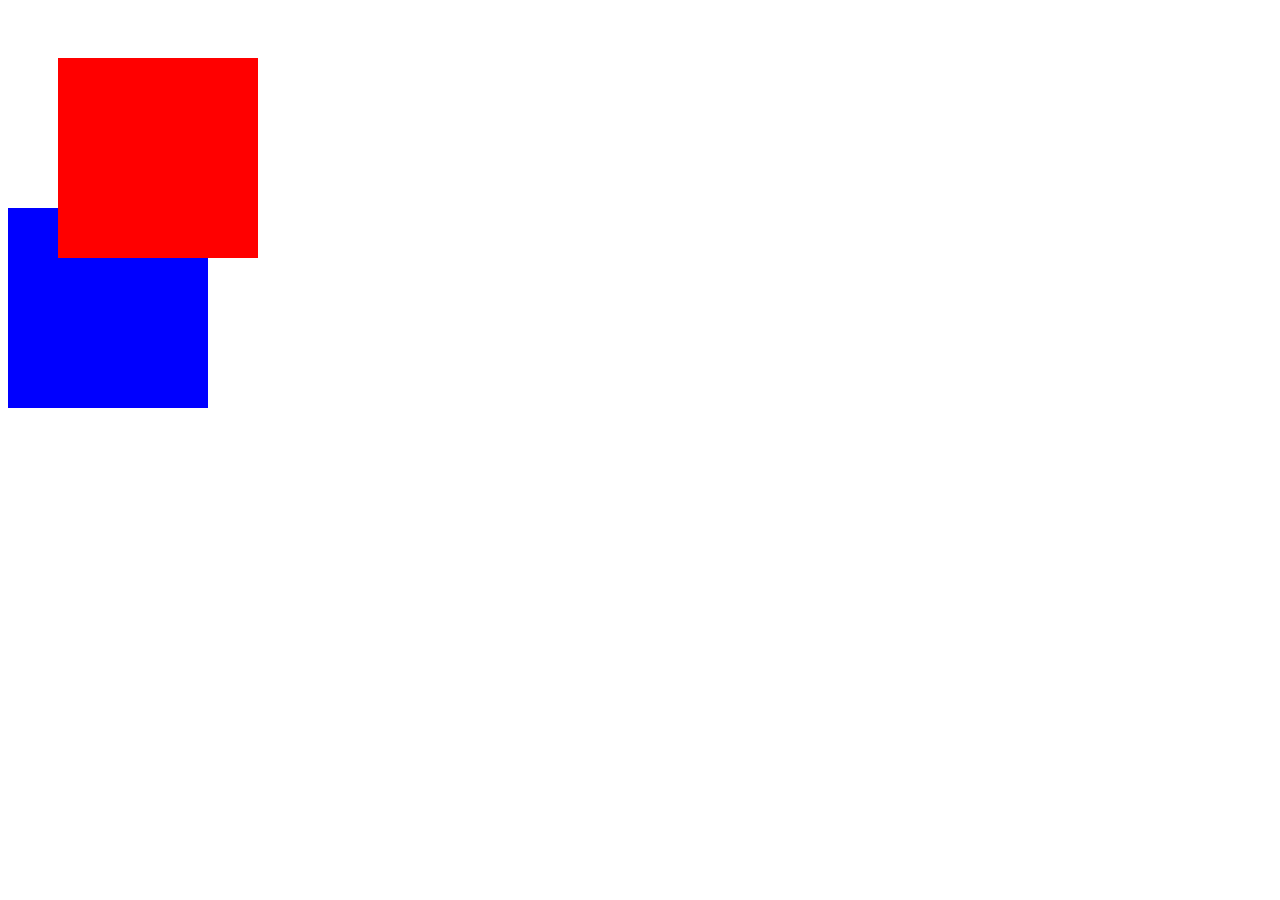
<file: html/position.html>
<!DOCTYPE html>
<html lang="ko">
<head>
	<meta charset="UTF-8">
	<meta name="viewport" content="width=device-width, initial-scale=1.0">
	<title>Position-relative</title>
	<style>
		.box1 {width: 200px; height: 200px; background-color: red; position: relative; transform: translate(50px, 50px);}
		.box2 {width: 200px; height: 200px; background-color: blue;}
	</style>
</head>
<body>
	<div class="box1"></div>
	<div class="box2"></div>
</body>
</html>
</file>
